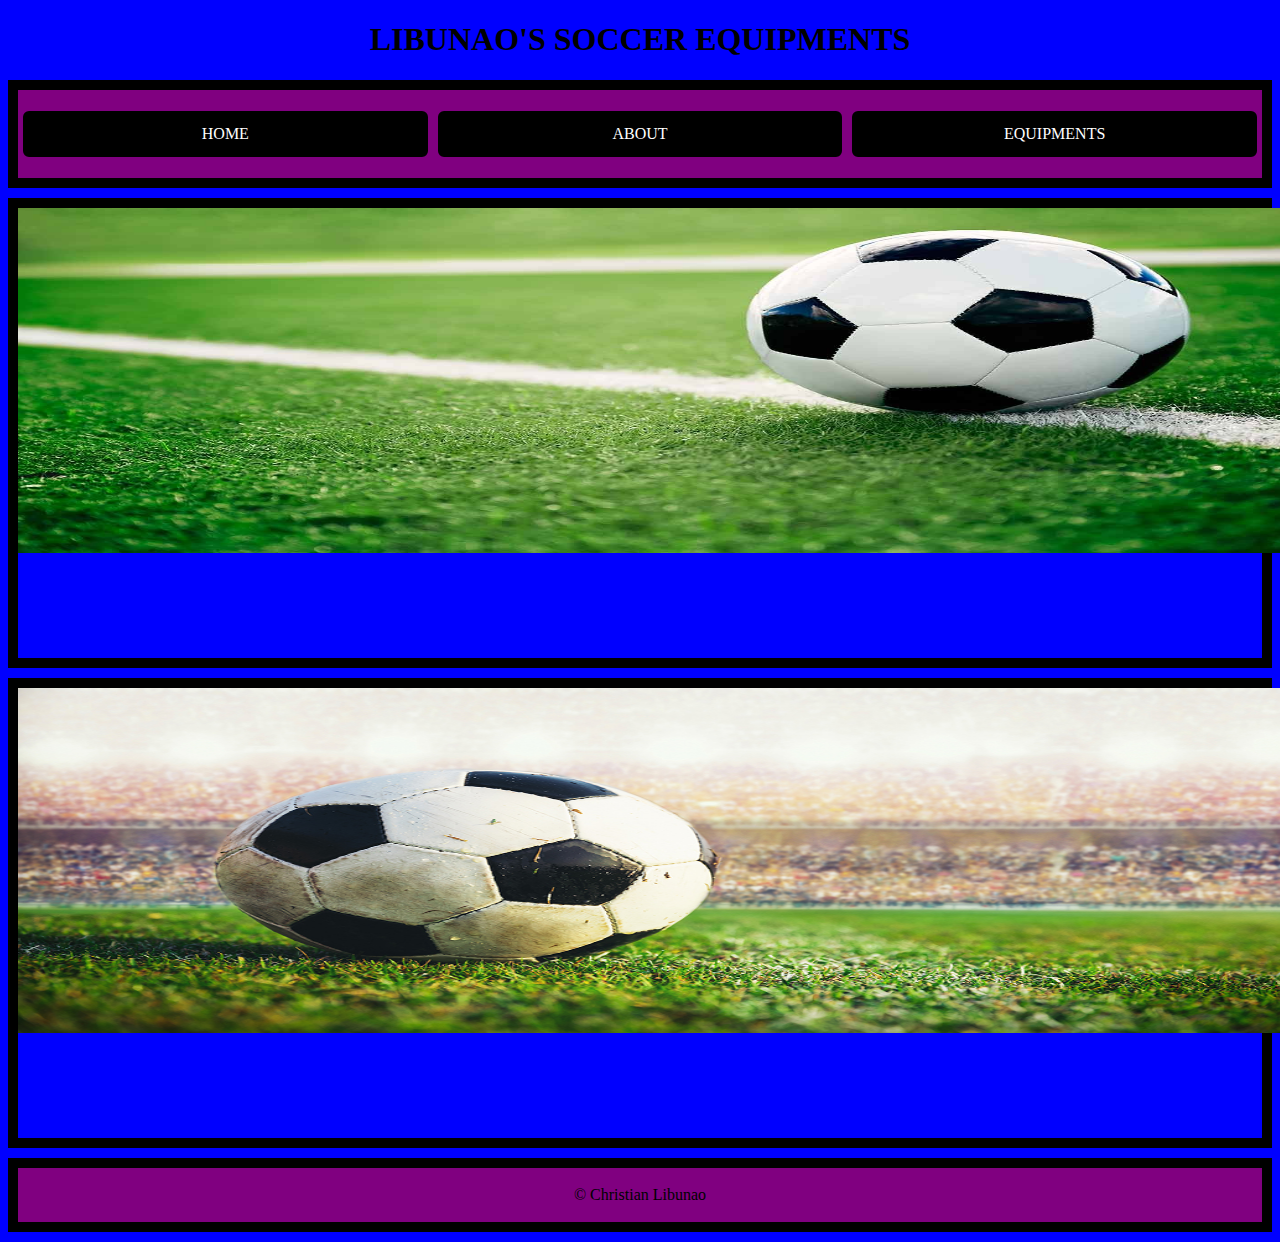
<file: index.html>
<!DOCTYPE html>
<html>
	<head>
		<title></title>
		<link rel="stylesheet" href="style.css">
	</head>
	<body>
		<div>
			<h1>LIBUNAO'S SOCCER EQUIPMENTS</h1>
		</div>
		<div class="main-header">
			<ul class="menu">
				<a href="index.html" class="button"><li>HOME</li></a>
				<a href="index1.html" class="button"><li>ABOUT</li></a>
				<a href="index2.html" class="button"><li>EQUIPMENTS</li></a>
			</ul>
		</div>
		
		<div class="showcase">
			<img src="images/1.jpg" width="1300" height="345">
		</div>
		
		<div class="main-article">
			<img src="images/2.jpg" width="1300" height="345">
		</div>
		
		<div class="footer">
			<p>&copy Christian Libunao</p>
		</div>
	</body>
</html>
</file>
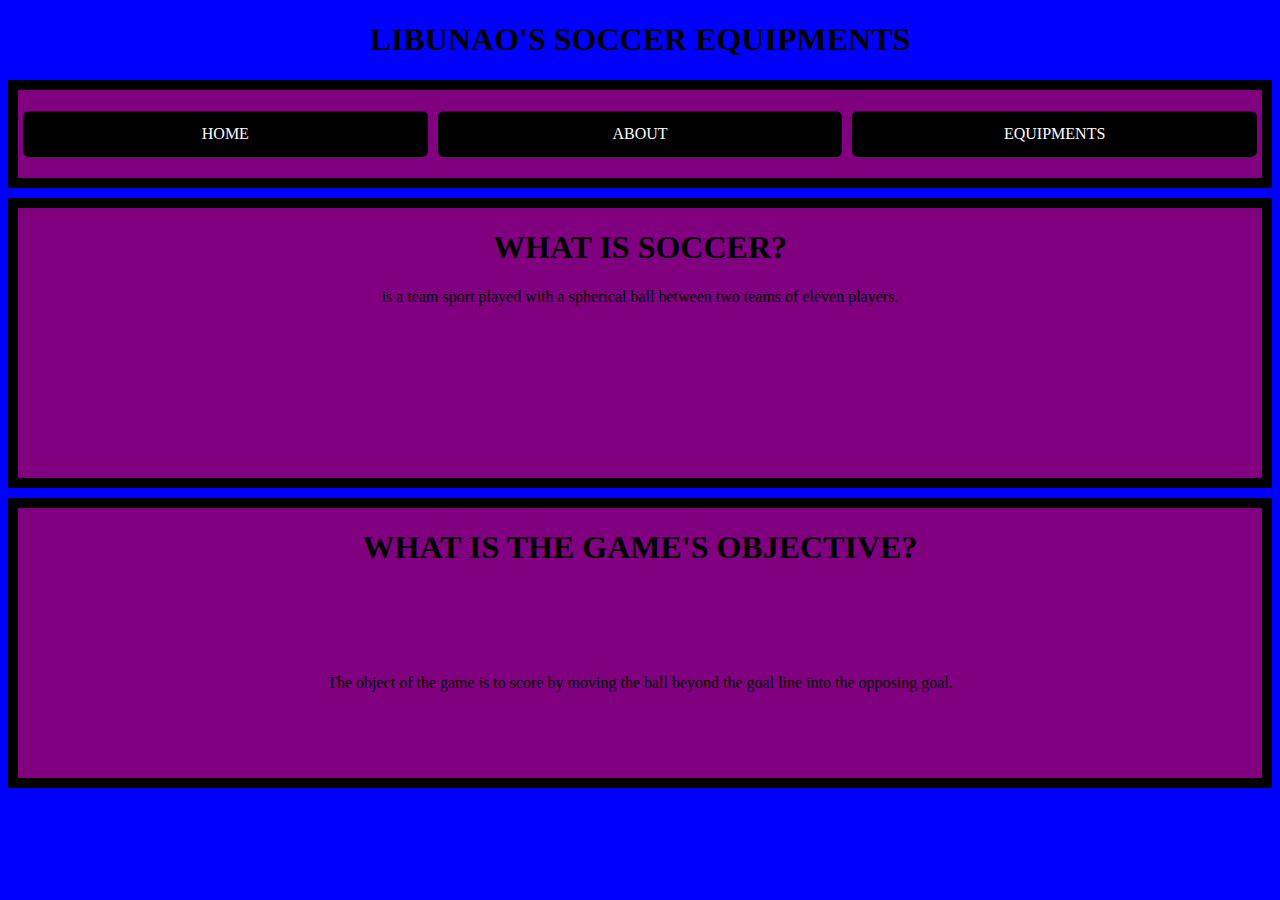
<file: index1.html>
<!DOCTYPE html>
<html>
	<head>
		<title></title>
		<link rel="stylesheet" href="style1.css">
	</head>
	<body>
		<div>
			<h1>LIBUNAO'S SOCCER EQUIPMENTS</h1>
		</div>
		<div class="main-header">
			<ul class="menu">
				<a href="index.html" class="button"><li>HOME</li></a>
				<a href="index1.html" class="button"><li>ABOUT</li></a>
				<a href="index2.html" class="button"><li>EQUIPMENTS</li></a>
			</ul>
		</div>
		
		<div class="showcase">
			<h1>WHAT IS SOCCER?</h1>
			<p>is a team sport played with a spherical ball between two teams of eleven players.</p>
		</div>
		
		<div class="main-article">
			<h1>WHAT IS THE GAME'S OBJECTIVE?</h1>
			<p>The object of the game is to score by moving the ball beyond the goal line into the opposing goal.</p>
		</div>
	</body>
</html>
</file>
<file: style.css>
body	{
	text-align: center;
	background: blue;
}

.main-header	{
	padding: 5px;
	margin-bottom: 10px;
	background: purple;
	border: 10px black solid;
}

.menu	{
	display: grid;
	grid-template-columns: repeat(3, 1fr);
	grid-gap: 10px;
	padding: 0;
}

.menu a	{
	text-decoration: none;
}

a	{
	text-decoration: none;
}

.menu li{
	padding: 10px;
	background: black;
	border: 4px black solid;
	color: white;
	text-align: center;
	border-radius: 6px;
	list-style: none;
}

.showcase	{
	height: 50vh;
	margin-bottom: 10px;
	border: 10px black solid;
	
}

.main-article	{
	margin-bottom: 10px;
	border: 10px black solid;
	color: black;
	display: grid;
	height: 50vh;
	grid-template-columns: 3fr 1fr;
	grid-gap: 10px;
	
}

.footer	{
	padding: 2px;
	background: purple;
	margin-bottom: 10px;
	color: black;
	border: 10px black solid;
	text-align: center;
}
</file>
<file: style1.css>
body	{
	text-align: center;
	background: blue;
}

.main-header	{
	padding: 5px;
	margin-bottom: 10px;
	background: purple;
	border: 10px black solid;
}

.menu	{
	display: grid;
	grid-template-columns: repeat(3, 1fr);
	grid-gap: 10px;
	padding: 0;
}

.menu a	{
	text-decoration: none;
}

a	{
	text-decoration: none;
}

.menu li{
	padding: 10px;
	background: black;
	border: 4px black solid;
	color: white;
	text-align: center;
	border-radius: 6px;
	list-style: none;
}

.showcase	{
	height: 30vh;
	margin-bottom: 10px;
	border: 10px black solid;
	background: purple;
	
}

.main-article	{
	margin-bottom: 10px;
	border: 10px black solid;
	color: black;
	display: grid;
	height: 30vh;
	background: purple;
	
}
</file>
